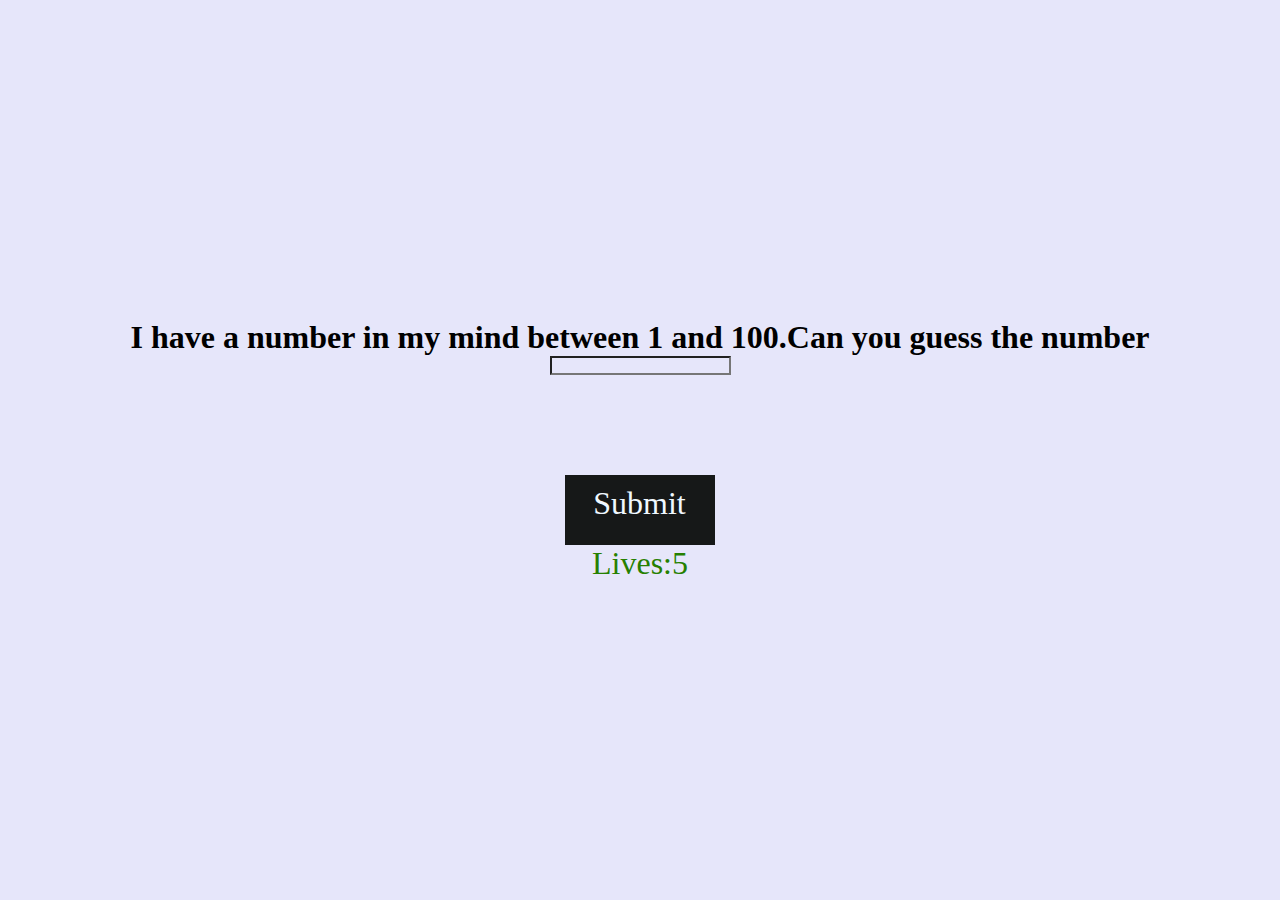
<file: game.html>
<!DOCTYPE html>
<html lang="en">
<head>
    <meta charset="UTF-8">
    <meta name="viewport" content="width=device-width, initial-scale=1.0">
    <title>Document</title>
    <link rel="stylesheet" href="style.css">
</head>
<body>
    <div class="container">
        <h1>I have a number in my mind between 1 and 100.Can you guess the number</h1>
        <div class="input_container">
            <input type ="number"id="number">
            <div class="button" id="submit">Submit</div>
        </div>

        <div id="lives-text">
            Lives:<span id="livesNo">5</span>
        </div>

        <div id="message"></div>
    </div>
    
    <script src="./game.js"></script>
</body>
</html>
</file>
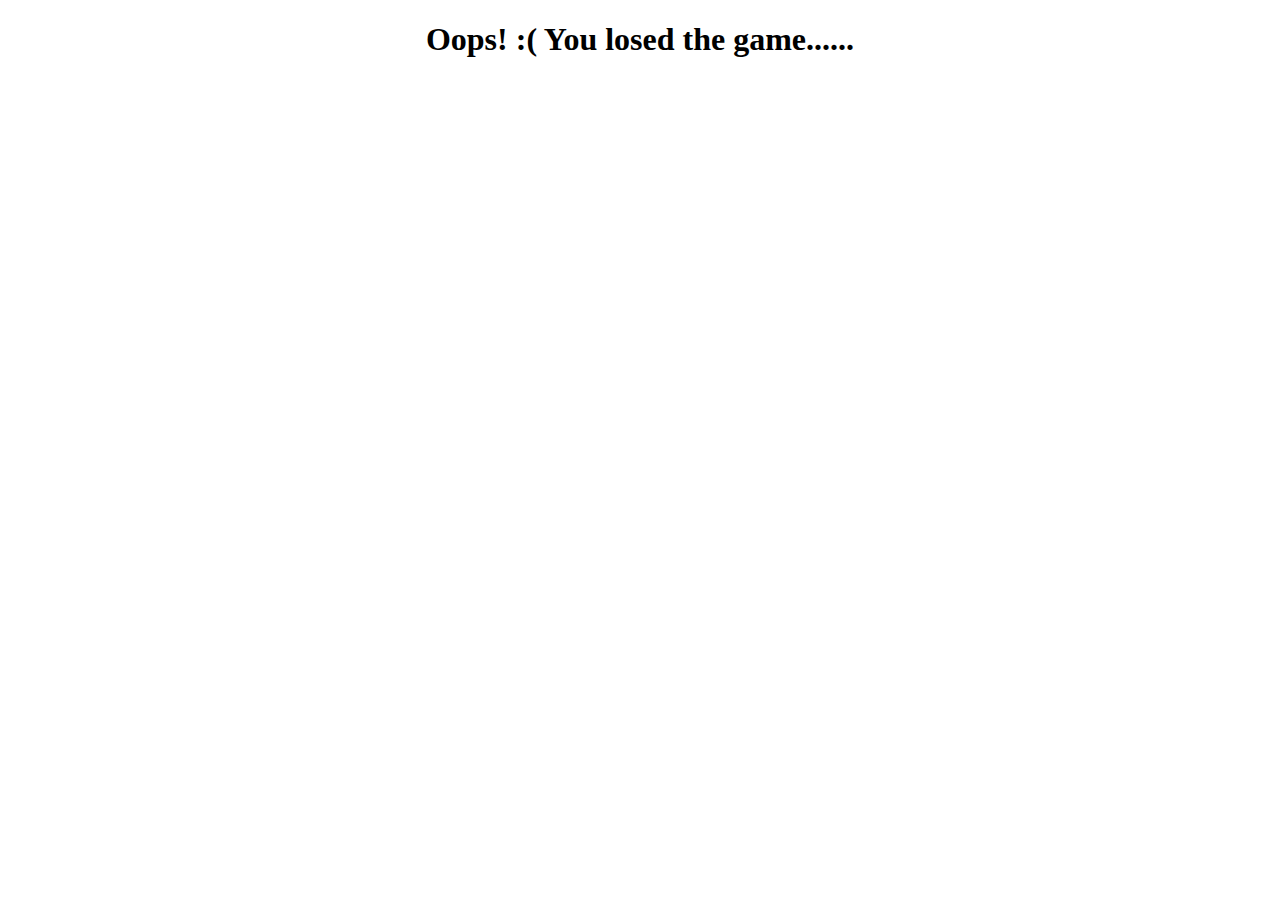
<file: loss.html>
<!DOCTYPE html>
<html lang="en">
<head>
    <meta charset="UTF-8">
    <meta name="viewport" content="width=device-width, initial-scale=1.0">
    <title>lose</title>
</head>
<body>
    <center><h1>Oops! :( You losed the game......</h1></center>
</body>
</html>
</file>
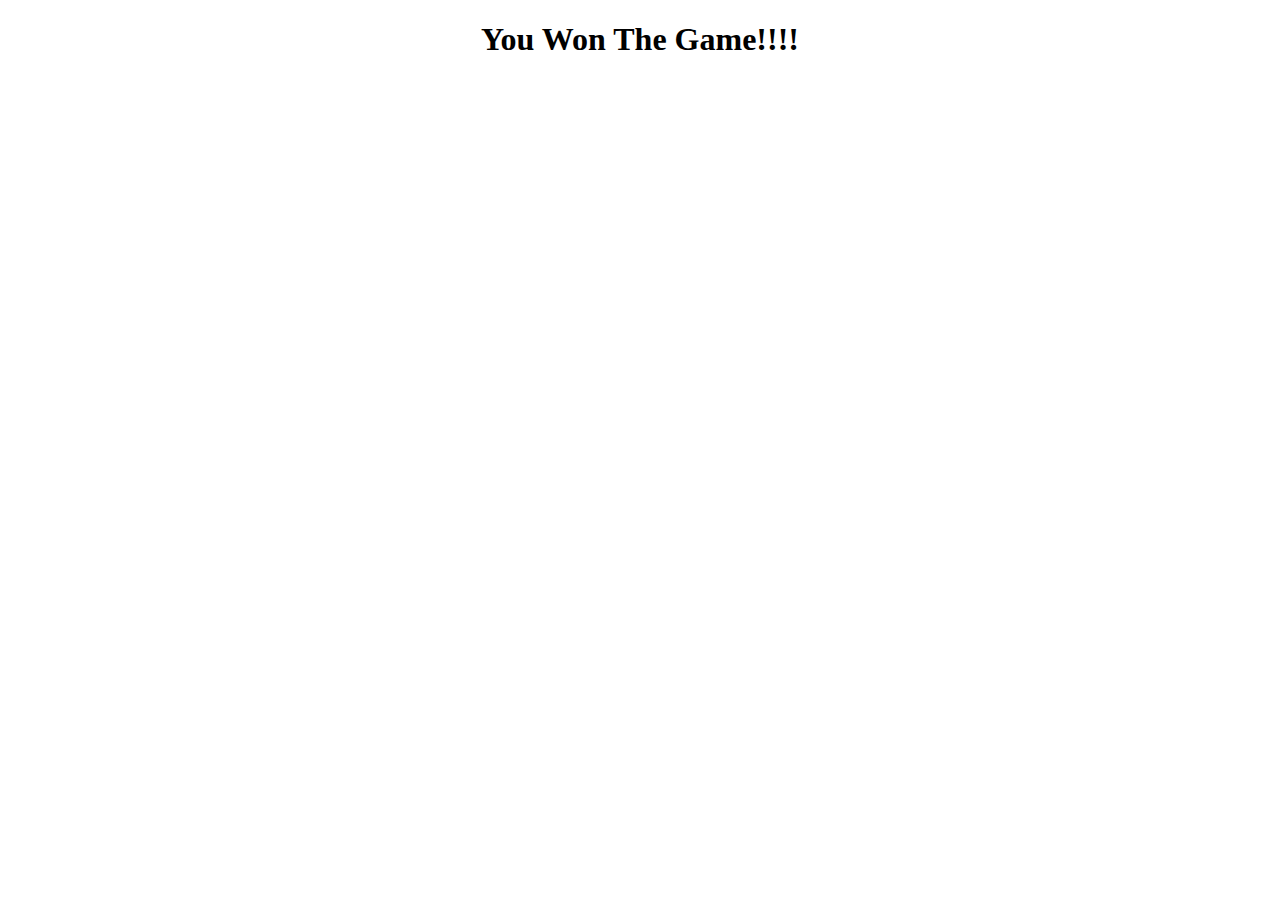
<file: win.html>
<!DOCTYPE html>
<html lang="en">
<head>
    <meta charset="UTF-8">
    <meta name="viewport" content="width=device-width, initial-scale=1.0">
    <title>win</title>
</head>
<body>
    <center><h1>You Won The Game!!!!</h1></center>
</body>
</html>
</file>
<file: style.css>
*{
    margin: 0;
    padding: 0;
    box-sizing: border-box;
    background-color: lavender;
}


.container{
    
    display: flex;
    flex-direction: column;
    justify-content: center;
    align-items: center;
    height: 100vh;
    width: 100%;
}
.logo{
    font-size: 40px;
    font-weight: 40px;
    padding: 15px;
}
.button{
    background-color:rgb(22, 24, 24);
    color: aliceblue;
    height: 70px;
    width: 150px;
    padding: 10px 20px;
    text-align: center;
    font-size: xx-large;
    font-weight: 500;
    cursor: pointer;
}
.button:hover{
    background-color:brown;
    color:burlywood;
}
.input{
    width: 1560px;
    height: 100px;
    text-align: center;
    font-size: 1.3em;
}
#input-container{
    display: flex;
    justify-content: center;
    flex-wrap: wrap;
    height: 120px;
    width: 50px;
}
#submit{
    margin-left: 15px;
    margin-top: 100px;
}
#message{
    display: none;
    font-size: 1.5em;
    background-color: rgb(93, 240, 45);
    color: rgb(192, 36, 36);
    padding: 5px 15px;
}
#lives-text{

    font-size: 2em;
    font-weight: 500;
    color:rgb(38, 128, 0);
    text-align: center;

}
</file>
